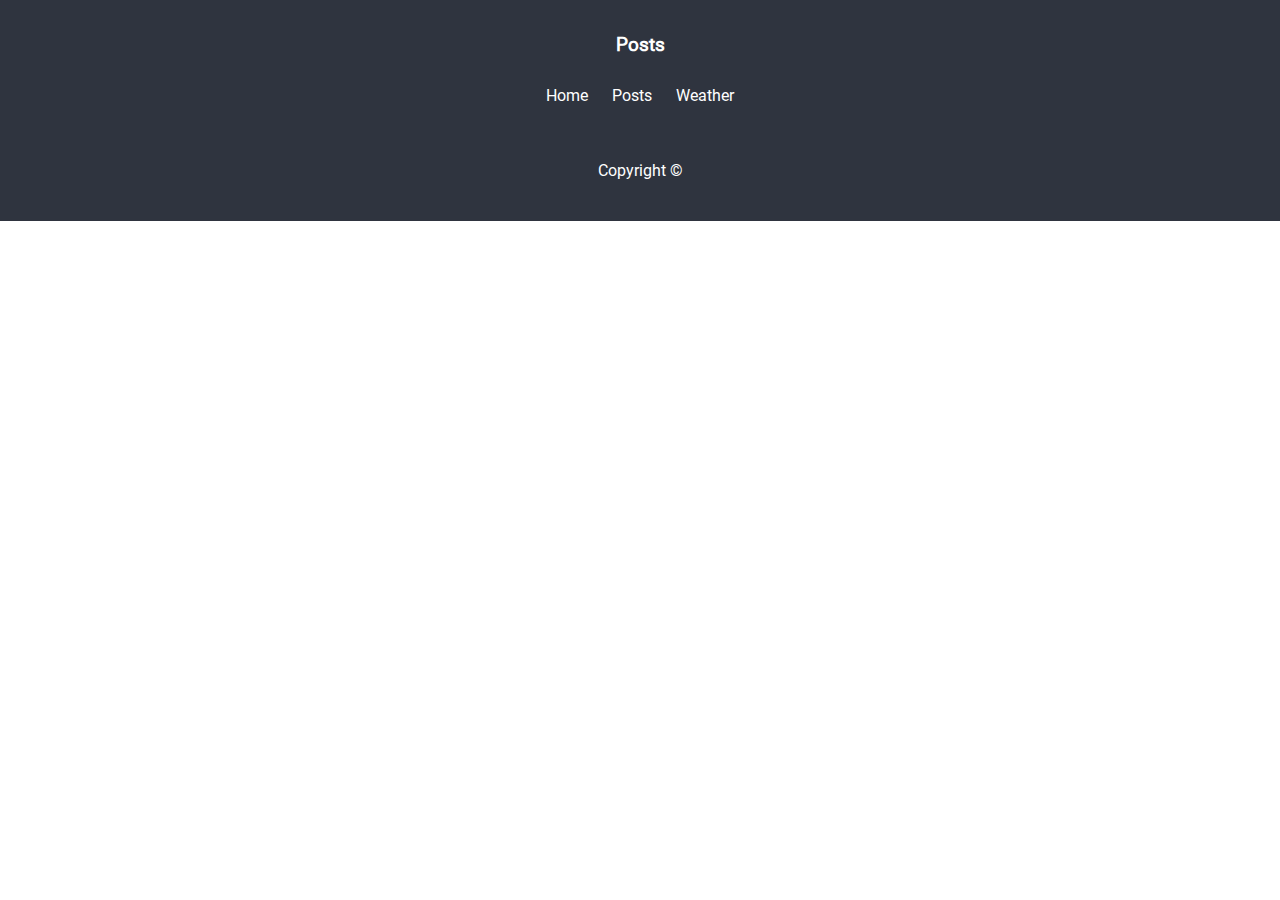
<file: posts.html>
<!DOCTYPE html>
<html>
<head>
    <title>Second Greatest Webiste to Ever Exist</title>
<style>
    @font-face {
        font-family: 'roboto';
        src: url(fonts/Roboto-Regular.ttf) format('truetype');
    }

    body{
        font-family:'roboto';
        padding: 0;
        margin:0;
    }

    header{
        background-color: #2f343f;
        color:white;
        display: block;
        text-align: center;
        padding: 15px;
    }
    .content{
        display:flex;
        flex-wrap: wrap;
        justify-content: center;
    }
    .logo{
        margin-bottom: 30px;;
    }

    a, a:link, a:visited{
        margin: 10px;
        color: #FFFFFF;
        text-decoration: none; 
    }   
    a:hover{
        background: #0276FF;
    }

    .post {
            border: 1px solid #ccc;
            padding: 15px;
            margin: 10px;
            width: 30%;
            box-sizing: border-box;
            background-color: #f9f9f9;
    }
    footer{
        display: flex;;
        justify-content: center;
        background-color: #2f343f;
        color: #FFF;
        padding: 25px;
    }

    a, a:link, a:visited{
        margin: 10px;
        color: #FFFFFF;
        text-decoration: none; 
    }

</style>
</head>
<body>
    <header>
        <h3 class = "logo">Posts</h3>
        <a href="index.html">Home</a>
        <a href="#">Posts</a>
        <a href="weather.html">Weather</a>
    </header>

    <div class="content" id="contentContainer">
        <!-- Posts will be appended here. I believe it will so, atleast -->
    </div>

    <footer>
        <p>Copyright ©</p>
    </footer>

    <script>
        let container = document.getElementById("contentContainer");
        let postCount = 0;
        let limit = 12;
        window.onload = fetchPosts; 
        function fetchPosts(){
            fetch("https://jsonplaceholder.typicode.com/posts?_start=" + postCount)  //fetching post from the postCount number
                .then((response) => {      
                    if(!response.ok){
                        throw new Error("Error with the status: " +  response.status);
                    }
                    return response.json();
                })
                .then((posts) => {


                    let i = 1;
                    for(post of posts){
                        if(i <= limit){    
                            const postDiv = document.createElement("div");
                            const title = document.createElement("h4");
                            postDiv.className = "post";
                            title.textContent = post.title;
                            const paragraph = document.createElement("p");
                            paragraph.textContent = post.body;
                            postDiv.appendChild(title);
                            postDiv.appendChild(paragraph);
                            container.appendChild(postDiv);
                        }
                        i++;
                    }
                    postCount += 12; 
                })
        }
        window.onscroll = function(){       //function for when the user scrolls to the bottom of the page
            if((window.innerHeight + window.pageYOffset) >= document.body.offsetHeight-1){ //adding a -1 one here so that the
                fetchPosts();                                                              //function is more consistent. At least for me it is
            }
        };

    </script>
</body>
</html>
</file>
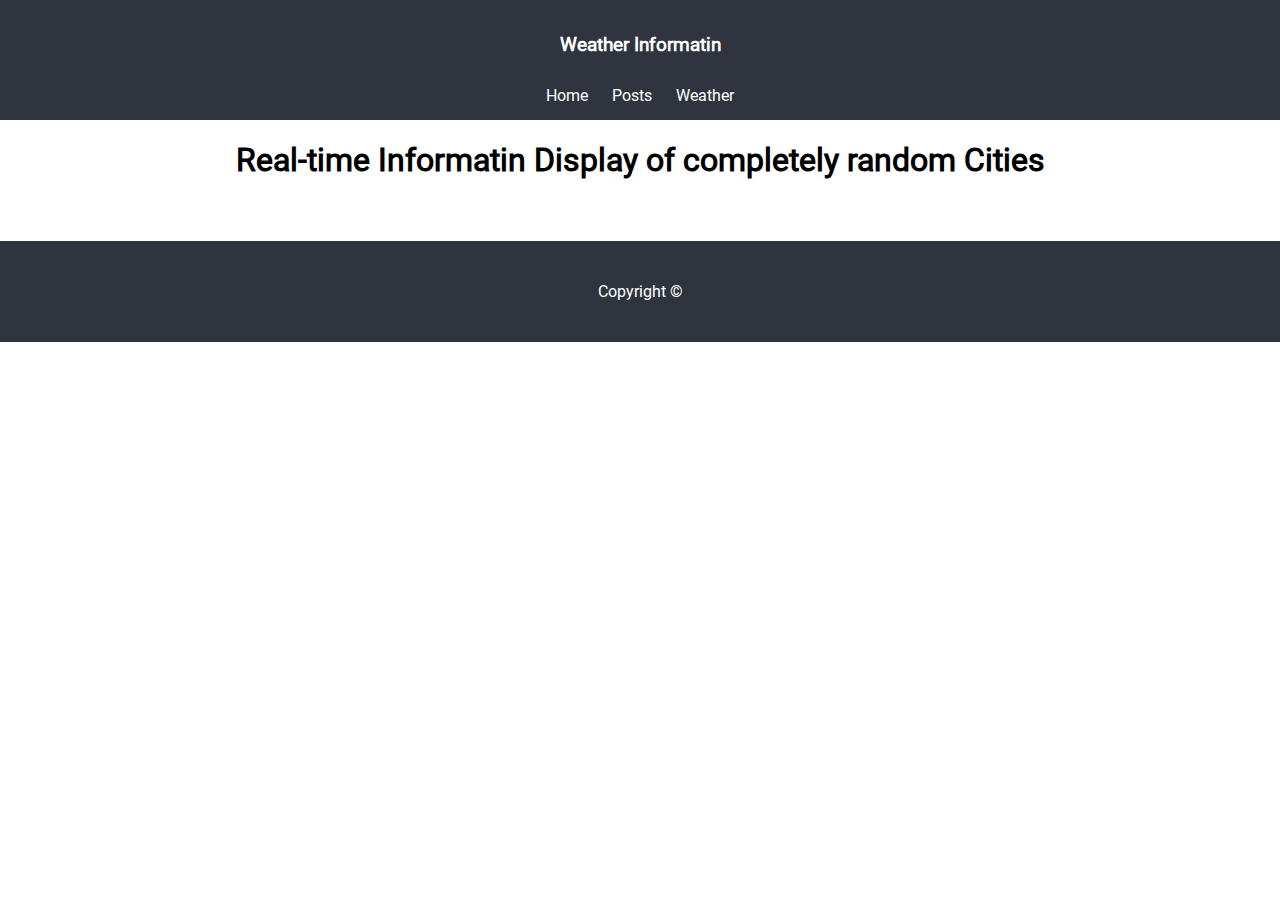
<file: weather.html>
<!DOCTYPE html>
<html>
<head>
    <title>Weather</title>
    <link rel="stylesheet" href="weatherCSS/styles.css">
    <script src = "weatherJS/script.js" defer></script>
</head>
<body>
    <header>
        <h3 class = "logo">Weather Informatin</h3>
        <a href = "index.html">Home</a>
        <a href = "posts.html">Posts</a>
        <a href = "#">Weather</a>
    </header>

    <section class = "container">
        <h1>Real-time Informatin Display of completely random Cities</h1>

        <div class = "weather-section" id = "weatherData">
            <!--Weather data will probably be stored here. I hope atleast:)-->
        </div>
    </section>

    <footer>
        <p>Copyright ©</p>
    </footer>
</body>
</html>
</file>
<file: weatherCSS/styles.css>
@font-face {
    font-family: 'roboto';
    src: url(../fonts/Roboto-Regular.ttf) format('truetype');
}   

body{
    font-family:'roboto';
    margin: 0;
    padding: 0;
}

header{
    background-color: #2f343f;
    color:white;
    display: block;
    text-align: center;
    padding: 15px;
}

.logo{
    margin-bottom: 30px;;
}

a, a:link, a:visited{
    margin: 10px;
    color: #FFFFFF;
    text-decoration: none; 
}
a:hover{
    background-color: #0276FF;
}

/*--MainSection--*/
h1 {
    text-align: center;
}
.weather-container {
    margin-top: 30px;
}

.weather-section {
    display: grid;
    grid-template-columns: repeat(3, 1fr);
    gap: 20px;
    padding: 20px;
    justify-content: center;
}

.weather-box {
    background-color: #f0f0f0;
    border-radius: 10px;
    padding: 20px;
    box-shadow: 0px 4px 8px #1e1e27;
    text-align: left;
}

.weather-box h2 {
    font-size: 20px;
    margin-bottom: 10px;
}

.weather-box p {
    margin: 5px 0;
}


/*--footer--*/

footer{
    display: flex;;
    justify-content: center;
    background-color: #2f343f;
    color: #FFF;
    padding: 25px;
}
</file>
